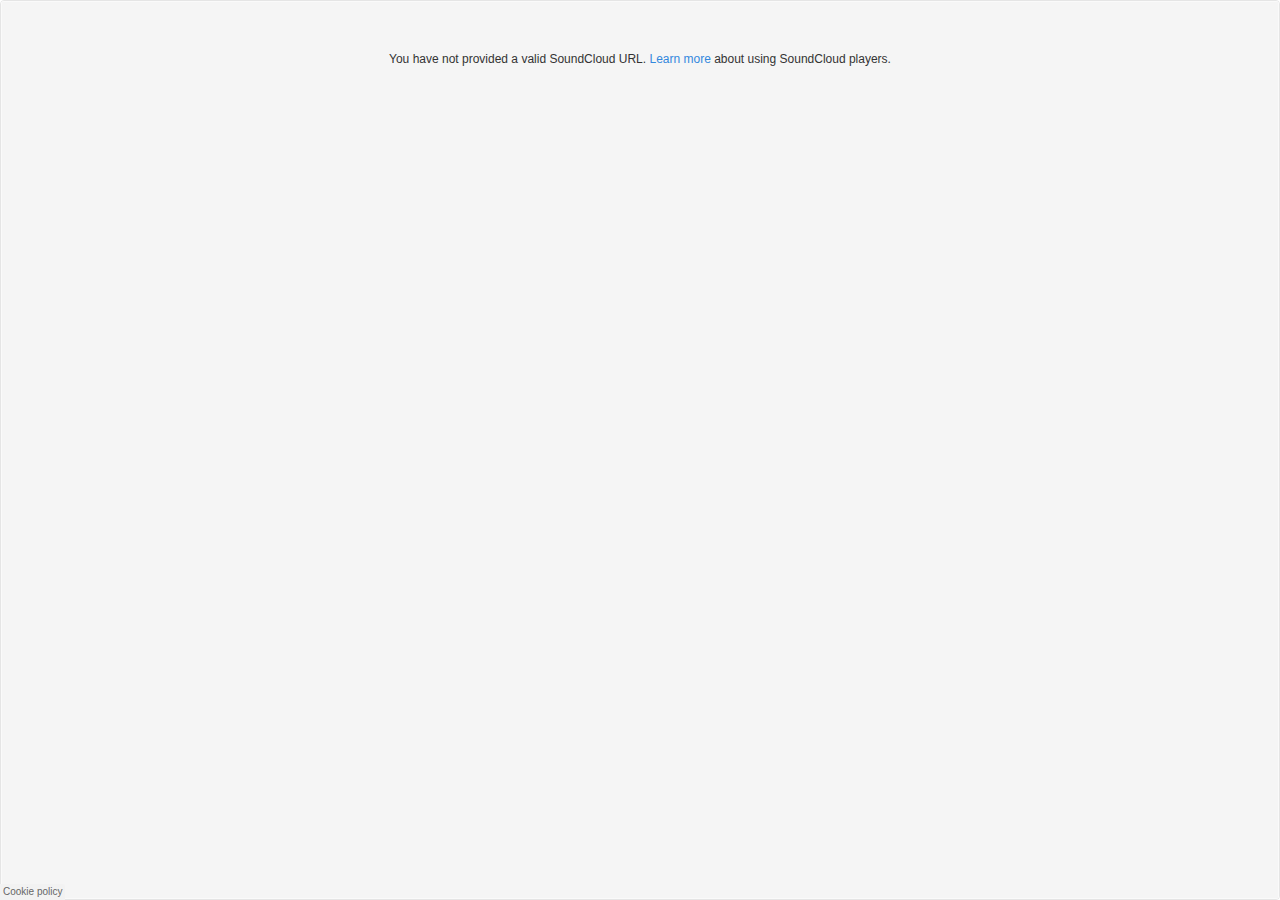
<file: index_files/a.htm>
<!DOCTYPE html>
<html lang="en"><head>
<meta http-equiv="content-type" content="text/html; charset=UTF-8"><meta charset="UTF-8"><link rel="dns-prefetch" href="https://api-widget.soundcloud.com/"><link rel="dns-prefetch" href="https://sb.scorecardresearch.com/"><link rel="dns-prefetch" href="https://api.soundcloud.com/"><link rel="dns-prefetch" href="https://va.sndcdn.com/"><link rel="dns-prefetch" href="https://i1.sndcdn.com/"><link rel="dns-prefetch" href="https://i2.sndcdn.com/"><link rel="dns-prefetch" href="https://i3.sndcdn.com/"><link rel="dns-prefetch" href="https://i4.sndcdn.com/"><link rel="dns-prefetch" href="https://w1.sndcdn.com/"><link rel="dns-prefetch" href="https://wis.sndcdn.com/"><link rel="dns-prefetch" href="https://style.sndcdn.com/"><meta http-equiv="X-UA-Compatible" content="IE=edge,chrome=1"><meta name="viewport" content="width=device-width,minimum-scale=1,maximum-scale=1,user-scalable=no"><title>SoundCloud Widget</title><!-- base href="https://w.soundcloud.com/player/?url=https%3A//api.soundcloud.com/tracks/102137206&auto_play=true&hide_related=false&show_comments=true&show_user=true&show_reposts=false&visual=true" --><style type="text/css">.widget{position:absolute;width:100%;height:100%;background-image:url(https://widget.sndcdn.com/assets/images/logo-200x120-a1591e.png);background-repeat:no-repeat;background-position:50%;background-size:100px 60px;border-radius:4px;border:1px solid #e5e5e5;overflow:hidden}@media (max-height:20px){.widget{background:transparent!important;border:0!important;box-shadow:none!important}.cookiePolicy,.progress{display:none}}.left{float:left}.right{float:right}.fixed{position:fixed}.disabled{opacity:.5}.g-arrow{display:block;position:absolute;content:"";width:0;height:0;border-style:solid;border-color:transparent}.g-arrow-top{border-width:0 5px 7px;border-bottom-color:rgba(0,0,0,.8)}.sc-artwork{background-size:cover;background-position:50% 50%;display:inline-block}.sc-artwork.sc-artwork-placeholder-0{background-image:linear-gradient(135deg,#846170,#70929c)}.sc-artwork.sc-artwork-placeholder-1{background-image:linear-gradient(135deg,#846170,#e6846e)}.sc-artwork.sc-artwork-placeholder-2{background-image:linear-gradient(135deg,#846170,#8e8485)}.sc-artwork.sc-artwork-placeholder-3{background-image:linear-gradient(135deg,#70929c,#846170)}.sc-artwork.sc-artwork-placeholder-4{background-image:linear-gradient(135deg,#70929c,#e6846e)}.sc-artwork.sc-artwork-placeholder-5{background-image:linear-gradient(135deg,#70929c,#8e8485)}.sc-artwork.sc-artwork-placeholder-6{background-image:linear-gradient(135deg,#e6846e,#846170)}.sc-artwork.sc-artwork-placeholder-7{background-image:linear-gradient(135deg,#e6846e,#70929c)}.sc-artwork.sc-artwork-placeholder-8{background-image:linear-gradient(135deg,#e6846e,#8e8485)}.sc-artwork.sc-artwork-placeholder-9{background-image:linear-gradient(135deg,#8e8485,#846170)}.sc-artwork.sc-artwork-placeholder-10{background-image:linear-gradient(135deg,#8e8485,#70929c)}.sc-artwork.sc-artwork-placeholder-11{background-image:linear-gradient(135deg,#8e8485,#e6846e)}.g-background-default{background-color:#f5f5f5}.g-border{border:1px solid #d9d9d9}.g-border-top{border-top:1px solid #d9d9d9}.g-border-right{border-right:1px solid #d9d9d9}.g-border-bottom{border-bottom:1px solid #d9d9d9}.g-border-left{border-left:1px solid #d9d9d9}.g-box-full{display:block;width:100%;height:100%;position:relative}*,:after,:before{-webkit-tap-highlight-color:rgba(0,0,0,0);-ms-touch-action:none;box-sizing:border-box}img{display:block}.g-flex-row-centered{display:-ms-flexbox;display:flex;-ms-flex-direction:row;flex-direction:row;-ms-flex-align:center;align-items:center}.g-overlay{white-space:nowrap;background:rgba(0,0,0,.8);border-radius:4px;color:#fff;z-index:100}.g-sc-logo{display:block;width:96px;height:11px;background:url(https://widget.sndcdn.com/assets/images/logo_grey-6e2bad.png) no-repeat 0 0;text-indent:-9999px;text-shadow:0 1px 0 hsla(0,0%,100%,.9)}.g-scrollable{position:relative;overflow:hidden}.g-scrollable-inner{overflow:scroll;padding-right:50%;-webkit-transform:translate3D(0,0,0)}.g-scrollbar{position:absolute;background-color:transparent;border-radius:7px;box-shadow:0 0 1px #fff;transition:background-color .3s linear}.g-scrollbar-visible{background-color:rgba(0,0,0,.3)}.g-scrollbar-horizontal{height:7px;margin-left:2px;bottom:2px;left:0}.g-scrollbar-vertical{width:7px;margin-top:2px;right:2px;top:0}.g-shadow-inset{box-shadow:inset 0 0 0 1px hsla(0,0%,100%,.5)}.g-shadow-top{box-shadow:inset 0 1px 0 0 hsla(0,0%,100%,.5)}.g-shadow-bottom{box-shadow:0 1px 0 0 hsla(0,0%,100%,.5)}.g-text-shadow{text-shadow:0 1px 0 hsla(0,0%,100%,.9)}.g-highlighted .g-text-shadow,.g-text-visual{text-shadow:none}.g-text-visual{padding-left:6px;padding-right:6px;background:rgba(0,0,0,.8);-webkit-font-smoothing:antialiased}.g-text-visual:hover,a.g-text-visual:hover{color:#fff}.g-text-visual.sc-link-light{color:#999}.g-text-visual.sc-link-light:hover{color:#ccc}.g-text-visual.sc-link-dark{color:#fff}a.g-text-visual.sc-link-dark:hover{color:#999}.g-label{cursor:pointer;font-size:12px}.g-input{padding:2px 4px;border:1px solid #ccc;border-radius:3px;outline:none;width:100%;box-sizing:border-box;line-height:18px;font-size:13px}.g-transform-3d{transform-style:preserve-3d}.g-transform-origin__right{transform-origin:right center}.g-all-transitions-200{transition:all .2s ease-in-out}.g-opacity-transition{transition:opacity .2s linear}.g-top-transition{transition:top .2s ease-in-out}.g-bottom-transition{transition:bottom .2s ease-in-out}.g-left-transition{transition:left .2s ease-in-out}.g-transition-transform{transition:transform .2s ease-out}.g-transition-opacity{transition:opacity .2s ease-out}</style><style type="text/css">.sc-ir{border:0;font:0/0 a;text-shadow:none;color:transparent;background-color:transparent}.sc-hidden{display:none!important;visibility:hidden}.sc-visuallyhidden{border:0;clip:rect(0 0 0 0);height:1px;margin:-1px;overflow:hidden;padding:0;position:absolute;width:1px}.sc-visuallyhidden.sc-focusable:active,.sc-visuallyhidden.sc-focusable:focus{clip:auto;height:auto;margin:0;overflow:visible;position:static;width:auto}.sc-invisible{visibility:hidden}</style><style type="text/css">.sc-media,.sc-media-body,.sc-media-content{overflow:hidden}.sc-media-image,.sc-media-left{float:left;margin-right:10px}.sc-media-extra,.sc-media-right{float:right;margin-left:10px}.sc-media-extra .sc-artwork,.sc-media-extra img,.sc-media-image .sc-artwork,.sc-media-image img,.sc-media-object{display:block}</style><style type="text/css">.sc-text{color:#333}.sc-text-light{color:#999}.sc-text-verylight{color:#ccc}.sc-text-link{color:#38d}.sc-text-orange{color:#f50}</style><style type="text/css">.sc-border-dark{border:1px solid #e5e5e5}.sc-border-dark-top{border-top:1px solid #e5e5e5}.sc-border-dark-right{border-right:1px solid #e5e5e5}.sc-border-dark-bottom{border-bottom:1px solid #e5e5e5}.sc-border-dark-left{border-left:1px solid #e5e5e5}.sc-border-light{border:1px solid #f2f2f2}.sc-border-light-top{border-top:1px solid #f2f2f2}.sc-border-light-right{border-right:1px solid #f2f2f2}.sc-border-light-bottom{border-bottom:1px solid #f2f2f2}.sc-border-light-left{border-left:1px solid #f2f2f2}.sc-border-orange{border:1px solid #f50}.sc-border-orange-top{border-top:1px solid #f50}.sc-border-orange-right{border-right:1px solid #f50}.sc-border-orange-bottom{border-bottom:1px solid #f50}.sc-border-orange-left{border-left:1px solid #f50}</style><style type="text/css">.sc-truncate{overflow:hidden;white-space:nowrap;text-overflow:ellipsis;word-break:normal}</style><style type="text/css">.sc-selection-text{-webkit-user-select:text;-moz-user-select:text;-o-user-select:text;-ms-user-select:text;user-select:text;cursor:auto}.sc-selection-disabled{-webkit-touch-callout:none;-webkit-user-select:none;-moz-user-select:none;-o-user-select:none;-ms-user-select:none;user-select:none;cursor:default;outline:0}</style><style type="text/css">.sc-snippet-badge{text-transform:uppercase;font-family:Interstate,Lucida Grande,Lucida Sans Unicode,Lucida Sans,Garuda,Verdana,Tahoma,sans-serif;font-weight:100;font-size:14px;line-height:0;border:1px solid;padding:0 .5em;display:inline;color:#000}.sc-snippet-badge-small{font-size:10px}.sc-snippet-badge-medium{font-size:12px;padding-bottom:1px}.sc-snippet-badge-light{color:#fff}.sc-snippet-badge-grey{color:#999;border-color:#ccc}.sc-snippet-grey-background{background-color:rgba(0,0,0,.1)}</style><style type="text/css">.sc-button{display:inline-block;position:relative;height:26px;margin:0;padding:2px 11px 2px 10px;border:1px solid #e5e5e5;border-radius:3px;background-color:#fff;cursor:pointer;color:#333;font-size:14px;line-height:20px;white-space:nowrap;font-family:Interstate,Lucida Grande,Lucida Sans Unicode,Lucida Sans,Garuda,Verdana,Tahoma,sans-serif;font-weight:100;text-align:center;vertical-align:baseline;-webkit-user-select:none;-moz-user-select:none;-ms-user-select:none;box-sizing:border-box}.sc-button-small{font-size:11px;padding:2px 9px 2px 8px;height:22px;line-height:16px}.sc-button-small:not(.sc-button-cta){font-family:Lucida Grande,Lucida Sans Unicode,Lucida Sans,Garuda,Verdana,Tahoma,sans-serif}.sc-button-large{font-size:16px;line-height:18px;padding:10px 15px;height:40px}.sc-button-xlarge{font-size:18px;line-height:18px;padding:13px 15px 12px;height:46px}.sc-button-medium.sc-button-follow:not(.sc-button-stretch-icon){min-width:98px}.sc-button-small.sc-button-follow:not(.sc-button-stretch-icon){min-width:81px}.sc-button-focus,.sc-button:focus,.sc-button:hover{color:#333;outline:0;border-color:#ccc}.sc-button-active,.sc-button-selected{color:#f50}.sc-button-active.sc-button-focus,.sc-button-active:focus,.sc-button-active:hover,.sc-button-selected.sc-button-focus,.sc-button-selected:focus,.sc-button-selected:hover{color:#f50;border:1px solid #f50}.sc-button:visited{color:#333}.sc-button-cta,.sc-button-cta:focus,.sc-button-cta:hover,.sc-button-cta:visited,.sc-button.sc-button-white:focus,.sc-button.sc-button-white:hover{background-color:#f50;border-color:#f50;color:#fff}.sc-button.sc-button-transparent{background:transparent;color:#fff;border-color:#ccc}.sc-button.sc-button-white{background:#fff;color:#f50;border-color:#f50}.sc-button-follow.sc-button-selected{border-color:#f50}.sc-button-visual,.sc-button-visual:active,.sc-button-visual:focus,.sc-button-visual:hover,.sc-button-visual:visited{border:1px solid transparent;background:rgba(0,0,0,.6);color:#fff}.sc-button-visual:hover{background:rgba(0,0,0,.7)}.sc-button-visual:active{background:rgba(0,0,0,.8)}.sc-button-selected.sc-button-visual{background:rgba(0,0,0,.9);color:#fff}.sc-button-nostyle,.sc-button-nostyle:active,.sc-button-nostyle:focus,.sc-button-nostyle:hover,.sc-button.sc-button-nostyle:disabled,.sc-button.sc-button-nostyle:disabled:hover{border:0;background:none;transition:none;padding-top:3px;padding-bottom:3px}.sc-button-nostyle:focus{outline:thin dotted}.sc-button.sc-button-translucent:not(.sc-button-cta){background-color:hsla(0,0%,100%,.8);border-color:rgba(0,0,0,.1);background-clip:padding-box;transition:background-color .2s ease-in-out,border-color .2s ease-in-out}.sc-button.sc-button-translucent.sc-button-active:not(.sc-button-cta),.sc-button.sc-button-translucent:not(.sc-button-cta):focus,.sc-button.sc-button-translucent:not(.sc-button-cta):hover{background-color:#fff;border-color:rgba(0,0,0,.3)}.sc-button.sc-button-translucent.sc-button-disabled,.sc-button.sc-button-translucent.sc-button-disabled:focus,.sc-button.sc-button-translucent.sc-button-disabled:hover,.sc-button.sc-button-translucent:disabled,.sc-button.sc-button-translucent:disabled:focus,.sc-button.sc-button-translucent:disabled:hover{transition:none;background-color:hsla(0,0%,100%,.8);border-color:rgba(0,0,0,.1);color:#333;opacity:.5}.sc-button.sc-button-translucent.sc-button-disabled:before,.sc-button.sc-button-translucent.sc-button-disabled:focus:before,.sc-button.sc-button-translucent.sc-button-disabled:hover:before,.sc-button.sc-button-translucent:disabled:before,.sc-button.sc-button-translucent:disabled:focus:before,.sc-button.sc-button-translucent:disabled:hover:before{opacity:1}.sc-button-lightfg,.sc-button-lightfg:hover,.sc-button-lightfg:visited{color:#fff}.sc-button-lightfg:active,.sc-button-lightfg:focus{color:#ccc;outline:0}.sc-button-disabled,.sc-button-disabled:focus,.sc-button-disabled:hover,.sc-button.sc-pending,.sc-button.sc-pending:focus,.sc-button.sc-pending:hover,.sc-button:disabled,.sc-button:disabled:hover{background-color:#f2f2f2;border-color:#e5e5e5;color:#ccc;cursor:default}.sc-button-disabled:before,.sc-button:disabled:before{opacity:.3}.sc-button.sc-pending,.sc-button.sc-pending:focus,.sc-button.sc-pending:hover{color:#bbb;pointer-events:none;background-color:#eee}.sc-button-alt-labels{visibility:hidden;display:inline-block;line-height:0}.sc-button-label-alt:before,.sc-button-label-default:before,.sc-button-label-hover:before{white-space:pre;content:"A"}.sc-button-label-default,.sc-button:hover .sc-button-label-hover{visibility:visible}.sc-button:hover .sc-button-label-default{visibility:hidden}</style><style type="text/css">@font-face{font-family:Interstate;src:local("\2601"),url([data-uri]) format("woff");font-weight:100}.sc-font-light{font-family:Interstate,Lucida Grande,Lucida Sans Unicode,Lucida Sans,Garuda,Verdana,Tahoma,sans-serif;font-weight:100}</style><style type="text/css">@font-face{font-family:InterstateSound Tnum;src:local("\2601"),url([data-uri]) format("woff");font-weight:400}.sc-font-tabular{font-family:InterstateSound Tnum,Interstate,Lucida Grande,Lucida Sans Unicode,Lucida Sans,Garuda,Verdana,Tahoma,sans-serif}</style><style type="text/css">a,a:visited{color:#38d;text-decoration:none}a.sc-link-dark,a:hover{color:#333}a.sc-link-medium{color:#666}a.sc-link-light{color:#999}a.sc-link-verylight{color:#ccc}a.sc-link-white{color:#fff}a.sc-link-dark:hover,a.sc-link-medium:hover{color:#000}a.sc-link-light:hover{color:#333}a.sc-link-verylight:hover{color:#999}a.sc-link-white:hover{color:#fff}</style><style type="text/css">ol,ul{padding:0;margin:0 0 18px 25px}ol ol,ol ul,ul ol,ul ul{margin-bottom:0}ul{list-style:disc}ol{list-style:decimal}.sc-list-nostyle{list-style:none;margin:0}.sc-list-bullet{list-style:outside url([data-uri]);margin-left:15px}</style><style type="text/css">.sc-background-orange{background-color:#f50;background-image:linear-gradient(180deg,#f70 0,#f30)}.sc-background-blue{background-color:#38d}.sc-background-darkgrey{background-color:#333}.sc-background-grey{background-color:#666}.sc-background-lightgrey{background-color:#999}.sc-background-white{background-color:#fff}.sc-background-dark{background-color:#e5e5e5}.sc-background-light{background-color:#f2f2f2}</style><style type="text/css">.sc-button-block,.sc-button-buy,.sc-button-camera,.sc-button-delete,.sc-button-distribute,.sc-button-download,.sc-button-edit,.sc-button-follow,.sc-button-gotostats,.sc-button-like,.sc-button-message,.sc-button-moderate,.sc-button-more,.sc-button-pageleft,.sc-button-pageright,.sc-button-queue,.sc-button-refresh,.sc-button-reply,.sc-button-repost,.sc-button-share,.sc-button-startstation,.sc-button-thumbdown,.sc-button-thumbup,.sc-button-upload{text-indent:19px}.sc-button-addtoset{text-indent:20px}.sc-button-addtoset:before,.sc-button-block:before,.sc-button-buy:before,.sc-button-camera:before,.sc-button-delete:before,.sc-button-distribute:before,.sc-button-download:before,.sc-button-edit:before,.sc-button-follow:before,.sc-button-gotostats:before,.sc-button-instagram:before,.sc-button-like:before,.sc-button-message:before,.sc-button-moderate:before,.sc-button-more:before,.sc-button-pageleft:before,.sc-button-pageright:before,.sc-button-pc:before,.sc-button-queue:before,.sc-button-refresh:before,.sc-button-reply:before,.sc-button-repost:before,.sc-button-share:before,.sc-button-startstation:before,.sc-button-thumbdown:before,.sc-button-thumbup:before,.sc-button-upload:before{content:"";display:block;position:absolute;background-repeat:no-repeat;background-position:50%;width:20px;height:20px;top:0;bottom:0;margin:auto 0;left:4px}.sc-button-addtoset:before,.sc-button-like:before{left:5px}.sc-button-small:before{width:20px;height:20px}.sc-button-large:before{width:24px;height:24px}.sc-button-xlarge:before{width:28px;height:28px}.sc-button-small.sc-button-like:before{background-image:url([data-uri]);background-size:16px 16px}.sc-button-small.sc-button-share:before{background-image:url([data-uri]);background-size:16px 16px}.sc-button-small.sc-button-selected.sc-button-follow:before{background-image:url([data-uri]);background-size:14px 14px}.sc-button-small.sc-button-selected.sc-button-like.sc-button-lightfg:before,.sc-button-small.sc-button-selected.sc-button-like.sc-button-visual:before,.sc-button-small.sc-button-selected.sc-button-like:before{background-image:url([data-uri]);background-size:16px 16px}.sc-button-small.sc-button-selected.sc-button-like.sc-button-lightfg:focus:before{background-image:url([data-uri]);background-size:16px 16px}.sc-button-small.sc-button-selected.sc-button-repost.sc-button-lightfg:before,.sc-button-small.sc-button-selected.sc-button-repost.sc-button-visual:before,.sc-button-small.sc-button-selected.sc-button-repost:before{background-image:url([data-uri]);background-size:16px 16px}.sc-button-small.sc-button-selected.sc-button-repost.sc-button-lightfg:focus:before{background-image:url([data-uri]);background-size:16px 16px}.sc-button-small.sc-button-active.sc-button-share:before,.sc-button-small.sc-button-selected.sc-button-share.sc-button-lightfg:before,.sc-button-small.sc-button-selected.sc-button-share.sc-button-visual:before{background-image:url([data-uri]);background-size:16px 16px}.sc-button-small.sc-button-selected.sc-button-share.sc-button-lightfg:focus:before{background-image:url([data-uri]);background-size:16px 16px}.sc-button-small.sc-button-active.sc-button-more:before,.sc-button-small.sc-button-selected.sc-button-more:before{background-image:url([data-uri]);background-size:14px 4px}.sc-button-active.sc-button-queue:before,.sc-button-selected.sc-button-queue:before{background-image:url([data-uri]);background-size:20px 20px}.sc-button-small.sc-button-like.sc-button-lightfg:before,.sc-button-small.sc-button-like.sc-button-visual:before{background-image:url([data-uri]);background-size:16px 16px}.sc-button-small.sc-button-like.sc-button-lightfg:focus:before{background-image:url([data-uri]);background-size:16px 16px}.sc-button-queue:before{background-image:url([data-uri]);background-size:20px 20px}.sc-button-small.sc-button-addtoset:before{background-image:url([data-uri]);background-size:16px 16px}.sc-button-small.sc-button-block:before{background-image:url([data-uri]);background-size:12px 12px}.sc-button-small.sc-button-camera:before{background-image:url([data-uri]);background-size:15px 12px}.sc-button-small.sc-button-delete:before{background-image:url([data-uri]);background-size:16px 16px}.sc-button-small.sc-button-distribute:before{background-image:url([data-uri]);background-size:16px 16px}.sc-button-small.sc-button-download:before{background-image:url([data-uri]);background-size:16px 16px}.sc-button-small.sc-button-upload:before{background-image:url([data-uri]);background-size:16px 16px}.sc-button-small.sc-button-edit:before{background-image:url([data-uri]);background-size:16px 16px}.sc-button-small.sc-button-follow:before{background-image:url([data-uri]);background-size:14px 14px}.sc-button-small.sc-button-more:before{background-image:url([data-uri]);background-size:14px 4px}.sc-button-small.sc-button-refresh:before{background-image:url([data-uri]);background-size:16px 16px}.sc-button-small.sc-button-repost:before{background-image:url([data-uri]);background-size:16px 16px}.sc-button-small.sc-button-startstation:before{background-image:url([data-uri]);background-size:16px 12px}.sc-button-small.sc-button-gotostats:before{background-image:url([data-uri]);background-size:14px 14px}.sc-button-small.sc-button-block.sc-button-selected:before{background-image:url([data-uri]);background-size:12px 12px}.sc-button-small.sc-button-more.sc-button-lightfg:before{background-image:url([data-uri]);background-size:14px 4px}.sc-button-small.sc-button-more.sc-button-lightfg:focus:before{background-image:url([data-uri]);background-size:14px 4px}.sc-button-small.sc-button-startstation.sc-button-lightfg:before{background-image:url([data-uri]);background-size:16px 12px}.sc-button-small.sc-button-gotostats.sc-button-lightfg:before{background-image:url([data-uri]);background-size:14px 14px}.sc-button-small.sc-button-thumbdown:before{background-image:url([data-uri])}.sc-button-small.sc-button-thumbup:before{background-image:url([data-uri])}.sc-button-small.sc-button-moderate:before{background-image:url([data-uri])}.sc-button-small.sc-button-pageleft:before{background-image:url([data-uri])}.sc-button-small.sc-button-pageright:before{background-image:url([data-uri])}.sc-button-small.sc-button-reply:before{background-image:url([data-uri])}.sc-button-small.sc-button-buy:before{background-image:url([data-uri])}.sc-button-small.sc-button-lightfg.sc-button-repost:before,.sc-button-small.sc-button-visual.sc-button-repost:before{background-image:url([data-uri]);background-size:16px 16px}.sc-button-small.sc-button-lightfg.sc-button-download:before,.sc-button-small.sc-button-visual.sc-button-download:before{background-image:url([data-uri]);background-size:16px 16px}.sc-button-small.sc-button-lightfg.sc-button-share:before,.sc-button-small.sc-button-visual.sc-button-share:before{background-image:url([data-uri]);background-size:16px 16px}.sc-button-small.sc-button-lightfg.sc-button-share:focus:before{background-image:url([data-uri]);background-size:16px 16px}.sc-button-small.sc-button-lightfg.sc-button-download:focus:before{background-image:url([data-uri]);background-size:16px 16px}.sc-button-small.sc-button-lightfg.sc-button-repost:focus:before{background-image:url([data-uri]);background-size:16px 16px}.sc-button-small.sc-button-lightfg.sc-button-buy:before,.sc-button-small.sc-button-visual.sc-button-buy:before{background-image:url([data-uri])}.sc-button-small.sc-button-cta.sc-button-distribute:before{background-image:url([data-uri]);background-size:16px 16px}.sc-button-medium.sc-button-cta.sc-button-distribute:before{background-image:url([data-uri]);background-size:20px 20px}.sc-button-large.sc-button-cta.sc-button-distribute:before{background-image:url([data-uri]);background-size:24px 24px}.sc-button-xlarge.sc-button-cta.sc-button-distribute:before{background-image:url([data-uri]);background-size:28px 28px}.sc-button-small.sc-button-cta.sc-button-follow:before{background-image:url([data-uri]);background-size:14px 14px}.sc-button-small.sc-button-cta.sc-button-selected.sc-button-follow:before{background-image:url([data-uri]);background-size:14px 14px}.sc-button-medium.sc-button-cta.sc-button-follow:before{background-image:url([data-uri]);background-size:16px 16px}.sc-button-medium.sc-button-cta.sc-button-selected.sc-button-follow:before{background-image:url([data-uri]);background-size:16px 16px}.sc-button-large.sc-button-cta.sc-button-follow:before{background-image:url([data-uri]);background-size:20px 20px}.sc-button-large.sc-button-cta.sc-button-selected.sc-button-follow:before{background-image:url([data-uri]);background-size:20px 20px}.sc-button-xlarge.sc-button-cta.sc-button-follow:before{background-image:url([data-uri]);background-size:22px 22px}.sc-button-xlarge.sc-button-cta.sc-button-selected.sc-button-follow:before{background-image:url([data-uri]);background-size:22px 22px}@media (-webkit-min-device-pixel-ratio:2),(min-resolution:2dppx),(min-resolution:192dpi){.sc-button-small.sc-button-buy:before{background-size:15px 15px;background-image:url([data-uri])}.sc-button-small.sc-button-buy.sc-button-lightfg:before,.sc-button-small.sc-button-buy.sc-button-visual:before{background-size:15px 15px;background-image:url([data-uri])}.sc-button-small.sc-button-pageleft:before{background-size:16px 16px;background-image:url([data-uri])}.sc-button-small.sc-button-pageright:before{background-size:16px 16px;background-image:url([data-uri])}}.sc-button-medium.sc-button-addtoset,.sc-button-medium.sc-button-block,.sc-button-medium.sc-button-camera,.sc-button-medium.sc-button-delete,.sc-button-medium.sc-button-distribute,.sc-button-medium.sc-button-download,.sc-button-medium.sc-button-edit,.sc-button-medium.sc-button-follow,.sc-button-medium.sc-button-instagram,.sc-button-medium.sc-button-like,.sc-button-medium.sc-button-message,.sc-button-medium.sc-button-moderate,.sc-button-medium.sc-button-pageleft,.sc-button-medium.sc-button-pageright,.sc-button-medium.sc-button-pc,.sc-button-medium.sc-button-refresh,.sc-button-medium.sc-button-reply,.sc-button-medium.sc-button-repost,.sc-button-medium.sc-button-share,.sc-button-medium.sc-button-start-station{text-indent:19px}.sc-button-medium.sc-button-block:before,.sc-button-medium.sc-button-camera:before,.sc-button-medium.sc-button-delete:before,.sc-button-medium.sc-button-distribute:before,.sc-button-medium.sc-button-download:before,.sc-button-medium.sc-button-edit:before,.sc-button-medium.sc-button-follow:before,.sc-button-medium.sc-button-instagram:before,.sc-button-medium.sc-button-like:before,.sc-button-medium.sc-button-message:before,.sc-button-medium.sc-button-moderate:before,.sc-button-medium.sc-button-pc:before,.sc-button-medium.sc-button-refresh:before,.sc-button-medium.sc-button-reply:before,.sc-button-medium.sc-button-repost:before,.sc-button-medium.sc-button-share:before,.sc-button-medium.sc-button-startstation:before{left:5px}.sc-button-medium.sc-button-addtoset:before{left:6px}.sc-button-medium.sc-button-edit:before{top:1px}.sc-button-medium.sc-button-addtoset:before{background-image:url([data-uri]);background-size:16px 16px}.sc-button-medium.sc-button-block:before{background-image:url([data-uri]);background-size:12px 12px}.sc-button-medium.sc-button-camera:before{background-image:url([data-uri]);background-size:15px 12px}.sc-button-medium.sc-button-edit:before{background-image:url([data-uri]);background-size:20px 20px}.sc-button-medium.sc-button-follow:before{background-image:url([data-uri]);background-size:14px 14px}.sc-button-medium.sc-button-instagram:before{background-image:url([data-uri])}.sc-button-medium.sc-button-delete:before{background-image:url([data-uri]);background-size:18px 18px}.sc-button-medium.sc-button-distribute:before{background-image:url([data-uri]);background-size:20px 20px}.sc-button-medium.sc-button-download:before{background-image:url([data-uri]);background-size:16px 16px}.sc-button-medium.sc-button-upload:before{background-image:url([data-uri]);background-size:16px 16px}.sc-button-medium.sc-button-like:before{background-image:url([data-uri]);background-size:16px 16px}.sc-button-medium.sc-button-message:before{background-image:url([data-uri]);background-size:16px 16px}.sc-button-medium.sc-button-more:before{background-image:url([data-uri]);background-size:14px 4px}.sc-button-medium.sc-button-pageleft:before{background-image:url([data-uri])}.sc-button-medium.sc-button-pageright:before{background-image:url([data-uri])}.sc-button-medium.sc-button-pc:before{background-image:url([data-uri])}.sc-button-medium.sc-button-refresh:before{background-image:url([data-uri]);background-size:18px 18px}.sc-button-medium.sc-button-reply:before{background-image:url([data-uri])}.sc-button-medium.sc-button-repost:before{background-image:url([data-uri]);background-size:16px 16px}.sc-button-medium.sc-button-share:before{background-image:url([data-uri]);background-size:16px 16px}.sc-button-medium.sc-button-startstation:before{background-image:url([data-uri]);background-size:16px 12px}.sc-button-medium.sc-button-gotostats:before{background-image:url([data-uri]);background-size:14px 14px}.sc-button-active.sc-button-medium.sc-button-more:before,.sc-button-selected.sc-button-medium.sc-button-more:before{background-image:url([data-uri]);background-size:14px 4px}.sc-button-medium.sc-button-block.sc-button-selected:before{background-image:url([data-uri]);background-size:12px 12px}.sc-button-medium.sc-button-selected.sc-button-follow:before{background-image:url([data-uri]);background-size:14px 14px}.sc-button-queue.sc-button-lightfg:before{background-image:url([data-uri]);background-size:20px 20px}.sc-button-medium.sc-button-addtoset.sc-button-lightfg:before{background-image:url([data-uri]);background-size:16px 16px}.sc-button-medium.sc-button-camera.sc-button-lightfg:before{background-image:url([data-uri]);background-size:15px 12px}.sc-button-medium.sc-button-download.sc-button-lightfg:before{background-image:url([data-uri]);background-size:16px 16px}.sc-button-medium.sc-button-like.sc-button-lightfg:before{background-image:url([data-uri]);background-size:16px 16px}.sc-button-medium.sc-button-more.sc-button-lightfg:before{background-image:url([data-uri]);background-size:14px 4px}.sc-button-medium.sc-button-repost.sc-button-lightfg:before{background-image:url([data-uri]);background-size:16px 16px}.sc-button-medium.sc-button-share.sc-button-lightfg:before{background-image:url([data-uri]);background-size:16px 16px}.sc-button-medium.sc-button-startstation.sc-button-lightfg:before{background-image:url([data-uri]);background-size:16px 12px}.sc-button-medium.sc-button-gotostats.sc-button-lightfg:before{background-image:url([data-uri]);background-size:14px 14px}.sc-button-queue.sc-button-lightfg:focus:before{background-image:url([data-uri]);background-size:20px 20px}.sc-button-medium.sc-button-addtoset.sc-button-lightfg:focus:before{background-image:url([data-uri]);background-size:16px 16px}.sc-button-medium.sc-button-camera.sc-button-lightfg:focus:before{background-image:url([data-uri]);background-size:15px 12px}.sc-button-medium.sc-button-download.sc-button-lightfg:focus:before{background-image:url([data-uri]);background-size:16px 16px}.sc-button-medium.sc-button-like.sc-button-lightfg:focus:before{background-image:url([data-uri]);background-size:16px 16px}.sc-button-medium.sc-button-more.sc-button-lightfg:focus:before{background-image:url([data-uri]);background-size:14px 4px}.sc-button-medium.sc-button-repost.sc-button-lightfg:focus:before{background-image:url([data-uri]);background-size:16px 16px}.sc-button-medium.sc-button-share.sc-button-lightfg:focus:before{background-image:url([data-uri]);background-size:16px 16px}.sc-button-medium.sc-button-startstation.sc-button-lightfg:focus:before{background-image:url([data-uri]);background-size:16px 12px}.sc-button-medium.sc-button-gotostats.sc-button-lightfg:focus:before{background-image:url([data-uri]);background-size:14px 14px}.sc-button-selected.sc-button-medium.sc-button-like:before{background-image:url([data-uri]);background-size:16px 16px}.sc-button-selected.sc-button-medium.sc-button-repost:before{background-image:url([data-uri]);background-size:16px 16px}.sc-button-selected.sc-button-medium.sc-button-like:active:before,.sc-button-selected.sc-button-medium.sc-button-like:focus:before{background-image:url([data-uri]);background-size:16px 16px}.sc-button-selected.sc-button-medium.sc-button-repost:active:before,.sc-button-selected.sc-button-medium.sc-button-repost:focus:before{background-image:url([data-uri]);background-size:16px 16px}@media (-webkit-min-device-pixel-ratio:2),(min-resolution:2dppx),(min-resolution:192dpi){.sc-button-medium.sc-button-pageleft:before{background-size:16px 16px;background-image:url([data-uri])}.sc-button-medium.sc-button-pageright:before{background-size:16px 16px;background-image:url([data-uri])}}.sc-button-medium.sc-button-icon,.sc-button-small.sc-button-icon{text-align:left;text-indent:-100000px}.sc-button-small.sc-button-icon:not(.sc-button-stretch-icon),.sc-button-small.sc-button-responsive:not(.sc-button-stretch-icon){min-width:25px}.sc-button-medium.sc-button-icon:not(.sc-button-stretch-icon),.sc-button-medium.sc-button-responsive:not(.sc-button-stretch-icon){min-width:31px}.sc-button-small.sc-button-icon:not(.sc-button-stretch-icon):before{left:1px}.sc-button-medium.sc-button-icon:not(.sc-button-stretch-icon):before{left:4px}</style><style type="text/css">.sc-ministats{display:inline-block;font-family:InterstateSound Tnum,Interstate,Lucida Grande,Lucida Sans Unicode,Lucida Sans,Garuda,Verdana,Tahoma,sans-serif;font-weight:100;color:#999}a.sc-ministats{color:#999}a.sc-ministats:hover{color:#333}.sc-ministats-small{color:#999;font-size:11px;line-height:12px}.sc-ministats-medium{font-size:12px;line-height:16px}.sc-ministats-large{font-size:18px;line-height:20px;color:#333}a.sc-ministats-large{color:#333}.sc-ministats-inverted,a.sc-ministats-inverted,a.sc-ministats-inverted:hover{color:#fff}.sc-ministats:before{display:inline-block;content:"";width:16px;height:16px;vertical-align:top;background-repeat:no-repeat;background-position:50%}.sc-ministats.sc-ministats-small:before{width:16px;height:12px}.sc-ministats.sc-ministats-large:before{width:20px;height:20px}.sc-ministats-text:before{display:none}.sc-ministats-small.sc-ministats-plays:before{background-image:url([data-uri]);background-size:16px 16px}.sc-ministats-small.sc-ministats-likes:before{background-image:url([data-uri]);background-size:16px 16px}.sc-ministats-small.sc-ministats-comments:before{background-image:url([data-uri]);background-size:16px 16px}.sc-ministats-small.sc-ministats-reposts:before{background-image:url([data-uri]);background-size:16px 16px}.sc-ministats-small.sc-ministats-downloads:before{background-image:url([data-uri]);background-size:16px 16px}.sc-ministats-small.sc-ministats-followers:before{background-image:url([data-uri]);background-size:16px 16px}.sc-ministats-small.sc-ministats-plays.sc-ministats-inverted:before{background-image:url([data-uri]);background-size:16px 16px}.sc-ministats-small.sc-ministats-likes.sc-ministats-inverted:before{background-image:url([data-uri]);background-size:16px 16px}.sc-ministats-small.sc-ministats-comments.sc-ministats-inverted:before{background-image:url([data-uri]);background-size:16px 16px}.sc-ministats-small.sc-ministats-reposts.sc-ministats-inverted:before{background-image:url([data-uri]);background-size:16px 16px}.sc-ministats-small.sc-ministats-followers.sc-ministats-inverted:before{background-image:url([data-uri]);background-size:16px 16px}.sc-ministats-small.sc-ministats-sounds:before{background-image:url([data-uri]);background-size:16px 16px}.sc-ministats-small.sc-ministats-sounds.sc-ministats-inverted:before{background-image:url([data-uri]);background-size:16px 16px}.sc-ministats-medium.sc-ministats-plays:before{background-image:url([data-uri]);background-size:16px 16px}.sc-ministats-medium.sc-ministats-likes:before{background-image:url([data-uri]);background-size:16px 16px}.sc-ministats-medium.sc-ministats-comments:before{background-image:url([data-uri]);background-size:16px 16px}.sc-ministats-medium.sc-ministats-reposts:before{background-image:url([data-uri]);background-size:16px 16px}.sc-ministats-medium.sc-ministats-downloads:before{background-image:url([data-uri]);background-size:16px 16px}.sc-ministats-large.sc-ministats-followers:before{background-image:url([data-uri]);background-size:22px 22px}.sc-ministats-large.sc-ministats-sounds:before{background-image:url([data-uri]);background-size:28px 28px}.sc-ministats-large.sc-ministats-sets:before{background-image:url([data-uri])}.sc-ministats-group{display:-ms-flexbox;display:flex;-ms-flex-wrap:wrap;flex-wrap:wrap;-ms-flex-pack:start;justify-content:flex-start;list-style:none;margin:0}.sc-ministats-group-right{-ms-flex-pack:end;justify-content:flex-end}.sc-ministats-group .sc-ministats{margin-top:5px;margin-bottom:5px;margin-right:13px}.sc-ministats-group-right .sc-ministats{margin-left:13px;margin-right:0}.sc-ministats-group .sc-ministats-small{margin-right:9px}.sc-ministats-group-right .sc-ministats-small{margin-left:9px;margin-right:0}.sc-ministats-group .sc-ministats-large{margin-right:21px}.sc-ministats-group-right .sc-ministats-large{margin-left:21px;margin-right:0}.sc-ministats-group>.sc-ministats-item:last-child .sc-ministats{margin-right:0}.sc-ministats-group-right>.sc-ministats-item:first-child .sc-ministats{margin-left:0}.sc-ministats-group .sc-ministats-inverted{border-color:#fff}</style><style type="text/css">/*! normalize.css v2.0.1 | MIT License | git.io/normalize */article,aside,details,figcaption,figure,footer,header,hgroup,nav,section,summary{display:block}audio,canvas,video{display:inline-block}audio:not([controls]){display:none;height:0}[hidden]{display:none}html{font-family:sans-serif;-webkit-text-size-adjust:100%;-ms-text-size-adjust:100%}body{margin:0;padding:0}a:focus{outline:thin dotted}a:active,a:hover{outline:0}h1{font-size:2em}abbr[title]{border-bottom:1px dotted}b,strong{font-weight:700}dfn{font-style:italic}mark{background:#ff0;color:#000}code,kbd,pre,samp{font-family:monospace,serif;font-size:1em}pre{white-space:pre;white-space:pre-wrap;word-wrap:break-word}q{quotes:"\201C" "\201D" "\2018" "\2019"}small{font-size:80%}sub,sup{font-size:75%;line-height:0;position:relative;vertical-align:baseline}sup{top:-.5em}sub{bottom:-.25em}img{border:0}svg:not(:root){overflow:hidden}figure{margin:0}fieldset{border:1px solid silver;margin:0 2px;padding:.35em .625em .75em}legend{border:0;padding:0}button,input,select,textarea{font-family:inherit;font-size:100%;margin:0}button,input{line-height:normal}button,html input[type=button],input[type=reset],input[type=submit]{-webkit-appearance:button;cursor:pointer}button[disabled],input[disabled]{cursor:default}input[type=checkbox],input[type=radio]{box-sizing:border-box;padding:0}input[type=search]{-webkit-appearance:textfield;box-sizing:content-box}input[type=search]::-webkit-search-cancel-button,input[type=search]::-webkit-search-decoration{-webkit-appearance:none}button::-moz-focus-inner,input::-moz-focus-inner{border:0;padding:0}textarea{overflow:auto;vertical-align:top}table{border-collapse:collapse;border-spacing:0}</style><style type="text/css">body{font:12px/1.4 Lucida Grande,Lucida Sans Unicode,Lucida Sans,Garuda,Verdana,Tahoma,sans-serif;color:#333}.sc-type-h1,.sc-type-h2,.sc-type-h3,.sc-type-h4,.sc-type-h5,.sc-type-h6,h1,h2,h3,h4,h5,h6{font-family:Interstate,Lucida Grande,Lucida Sans Unicode,Lucida Sans,Garuda,Verdana,Tahoma,sans-serif;font-weight:400;margin:18px 0 0;line-height:1.3}.sc-type-h1:first-child,.sc-type-h2:first-child,.sc-type-h3:first-child,.sc-type-h4:first-child,.sc-type-h5:first-child,.sc-type-h6:first-child,h1:first-child,h2:first-child,h3:first-child,h4:first-child,h5:first-child,h6:first-child{margin-top:0}.sc-type-h1,h1{font-size:32px}.sc-type-h2,h2{font-size:16px}.sc-type-h3,h3{font-size:14px}.sc-type-h4,h4{margin-top:0}p{margin:0 0 10px}hr{background:#ccc;position:relative;height:1px;margin:18px 0 17px;border:none;width:100%}b,strong{font-weight:400}code,pre{font-family:Monaco,Courier New,monospace,serif;font-size:1em}.sc-type-small{font-size:14px}.sc-type-medium,.sc-type-small{font-family:Interstate,Lucida Grande,Lucida Sans Unicode,Lucida Sans,Garuda,Verdana,Tahoma,sans-serif;font-weight:100}.sc-type-medium{font-size:16px}.sc-type-large{font-size:18px;font-family:Interstate,Lucida Grande,Lucida Sans Unicode,Lucida Sans,Garuda,Verdana,Tahoma,sans-serif;font-weight:100}.sc-type-light{font-weight:100;color:#999}.sc-type-h1>.sc-type-light,h1>.sc-type-light{font-size:16px}.sc-type-h2>.sc-type-light,h2>.sc-type-light{font-size:14px}.sc-type-h3>.sc-type-light,h3>.sc-type-light{font:12px/1.4 Lucida Grande,Lucida Sans Unicode,Lucida Sans,Garuda,Verdana,Tahoma,sans-serif}</style><style type="text/css">.sc-social-logo,.sc-social-logo-interactive.sc-social-logo:after,.sc-social-logo-interactive .sc-social-logo:after,.sc-social-logo-interactive.sc-social-logo:before,.sc-social-logo-interactive .sc-social-logo:before{display:inline-block;width:16px;height:16px;background:url([data-uri]) no-repeat 50% 50%;vertical-align:top;text-indent:16px;white-space:nowrap;overflow:hidden;background-size:16px 16px}.sc-social-logo-interactive.sc-social-logo,.sc-social-logo-interactive .sc-social-logo{position:relative;background:none}.sc-social-logo-interactive.sc-social-logo:after,.sc-social-logo-interactive .sc-social-logo:after,.sc-social-logo-interactive.sc-social-logo:before,.sc-social-logo-interactive .sc-social-logo:before{content:"";transition:opacity .2s;position:absolute;top:0;left:0}.sc-social-logo-interactive.sc-social-logo:after,.sc-social-logo-interactive .sc-social-logo:after{opacity:0}.sc-social-logo-interactive.sc-social-logo:focus:after,.sc-social-logo-interactive.sc-social-logo:hover:after,.sc-social-logo-interactive:focus .sc-social-logo:after,.sc-social-logo-interactive:hover .sc-social-logo:after{opacity:1}.sc-social-logo-interactive.sc-social-logo:focus:before,.sc-social-logo-interactive.sc-social-logo:hover:before,.sc-social-logo-interactive:focus .sc-social-logo:before,.sc-social-logo-interactive:hover .sc-social-logo:before{transition-delay:.1s;opacity:0}.sc-social-logo-bandcamp,.sc-social-logo-bandcamp.sc-social-logo-interactive:after,.sc-social-logo-interactive .sc-social-logo-bandcamp:after{background-image:url([data-uri])}.sc-social-logo-bandsintown,.sc-social-logo-bandsintown.sc-social-logo-interactive:after,.sc-social-logo-interactive .sc-social-logo-bandsintown:after{background-image:url([data-uri])}.sc-social-logo-discogs,.sc-social-logo-discogs.sc-social-logo-interactive:after,.sc-social-logo-interactive .sc-social-logo-discogs:after{background-image:url([data-uri])}.sc-social-logo-email,.sc-social-logo-email.sc-social-logo-interactive:after,.sc-social-logo-interactive .sc-social-logo-email:after{background-image:url([data-uri])}.sc-social-logo-facebook,.sc-social-logo-facebook.sc-social-logo-interactive:after,.sc-social-logo-interactive .sc-social-logo-facebook:after{background-image:url([data-uri])}.sc-social-logo-flickr,.sc-social-logo-flickr.sc-social-logo-interactive:after,.sc-social-logo-interactive .sc-social-logo-flickr:after{background-image:url([data-uri])}.sc-social-logo-googleplus,.sc-social-logo-googleplus.sc-social-logo-interactive:after,.sc-social-logo-interactive .sc-social-logo-googleplus:after{background-image:url([data-uri])}.sc-social-logo-instagram,.sc-social-logo-instagram.sc-social-logo-interactive:after,.sc-social-logo-interactive .sc-social-logo-instagram:after{background-image:url([data-uri])}.sc-social-logo-interactive .sc-social-logo-itunespodcast:after,.sc-social-logo-itunespodcast,.sc-social-logo-itunespodcast.sc-social-logo-interactive:after{background-image:url([data-uri])}.sc-social-logo-interactive .sc-social-logo-lastfm:after,.sc-social-logo-lastfm,.sc-social-logo-lastfm.sc-social-logo-interactive:after{background-image:url([data-uri])}.sc-social-logo-interactive .sc-social-logo-mixcloud:after,.sc-social-logo-mixcloud,.sc-social-logo-mixcloud.sc-social-logo-interactive:after{background-image:url([data-uri])}.sc-social-logo-interactive .sc-social-logo-pinterest:after,.sc-social-logo-pinterest,.sc-social-logo-pinterest.sc-social-logo-interactive:after{background-image:url([data-uri])}.sc-social-logo-interactive .sc-social-logo-residentadvisor:after,.sc-social-logo-residentadvisor,.sc-social-logo-residentadvisor.sc-social-logo-interactive:after{background-image:url([data-uri])}.sc-social-logo-interactive .sc-social-logo-reverbnation:after,.sc-social-logo-reverbnation,.sc-social-logo-reverbnation.sc-social-logo-interactive:after{background-image:url([data-uri])}.sc-social-logo-interactive .sc-social-logo-soundcloud:after,.sc-social-logo-soundcloud,.sc-social-logo-soundcloud.sc-social-logo-interactive:after{background-image:url([data-uri])}.sc-social-logo-interactive .sc-social-logo-snapchat:after,.sc-social-logo-snapchat,.sc-social-logo-snapchat.sc-social-logo-interactive:after{background-image:url([data-uri])}.sc-social-logo-interactive .sc-social-logo-songkick:after,.sc-social-logo-songkick,.sc-social-logo-songkick.sc-social-logo-interactive:after{background-image:url([data-uri])}.sc-social-logo-interactive .sc-social-logo-spotify:after,.sc-social-logo-spotify,.sc-social-logo-spotify.sc-social-logo-interactive:after{background-image:url([data-uri])}.sc-social-logo-interactive .sc-social-logo-tumblr:after,.sc-social-logo-tumblr,.sc-social-logo-tumblr.sc-social-logo-interactive:after{background-image:url([data-uri])}.sc-social-logo-interactive .sc-social-logo-twitter:after,.sc-social-logo-twitter,.sc-social-logo-twitter.sc-social-logo-interactive:after{background-image:url([data-uri])}.sc-social-logo-interactive .sc-social-logo-vimeo:after,.sc-social-logo-vimeo,.sc-social-logo-vimeo.sc-social-logo-interactive:after{background-image:url([data-uri])}.sc-social-logo-interactive .sc-social-logo-vkontakte:after,.sc-social-logo-vkontakte,.sc-social-logo-vkontakte.sc-social-logo-interactive:after{background-image:url([data-uri])}.sc-social-logo-interactive .sc-social-logo-youtube:after,.sc-social-logo-youtube,.sc-social-logo-youtube.sc-social-logo-interactive:after{background-image:url([data-uri])}.sc-social-logo-square{background-image:url([data-uri])}.sc-social-logo-square.sc-social-logo-bandcamp{background-image:url([data-uri])}.sc-social-logo-square.sc-social-logo-bandsintown{background-image:url([data-uri])}.sc-social-logo-square.sc-social-logo-discogs{background-image:url([data-uri])}.sc-social-logo-square.sc-social-logo-email{background-image:url([data-uri])}.sc-social-logo-square.sc-social-logo-facebook{background-image:url([data-uri])}.sc-social-logo-square.sc-social-logo-flickr{background-image:url([data-uri])}.sc-social-logo-square.sc-social-logo-googleplus{background-image:url([data-uri])}.sc-social-logo-square.sc-social-logo-instagram{background-image:url([data-uri])}.sc-social-logo-square.sc-social-logo-itunespodcast{background-image:url([data-uri])}.sc-social-logo-square.sc-social-logo-lastfm{background-image:url([data-uri])}.sc-social-logo-square.sc-social-logo-mixcloud{background-image:url([data-uri])}.sc-social-logo-square.sc-social-logo-pinterest{background-image:url([data-uri])}.sc-social-logo-square.sc-social-logo-residentadvisor{background-image:url([data-uri])}.sc-social-logo-square.sc-social-logo-reverbnation{background-image:url([data-uri])}.sc-social-logo-square.sc-social-logo-soundcloud{background-image:url([data-uri])}.sc-social-logo-square.sc-social-logo-snapchat{background-image:url([data-uri])}.sc-social-logo-square.sc-social-logo-songkick{background-image:url([data-uri])}.sc-social-logo-square.sc-social-logo-spotify{background-image:url([data-uri])}.sc-social-logo-square.sc-social-logo-tumblr{background-image:url([data-uri])}.sc-social-logo-square.sc-social-logo-twitter{background-image:url([data-uri])}.sc-social-logo-square.sc-social-logo-vimeo{background-image:url([data-uri])}.sc-social-logo-square.sc-social-logo-vkontakte{background-image:url([data-uri])}.sc-social-logo-square.sc-social-logo-youtube{background-image:url([data-uri])}.sc-social-logo-interactive.sc-social-logo:before,.sc-social-logo-interactive .sc-social-logo:before,.sc-social-logo-mono.sc-social-logo{background-image:url([data-uri])}.sc-social-logo-interactive.sc-social-logo-bandcamp:before,.sc-social-logo-interactive .sc-social-logo-bandcamp:before,.sc-social-logo-mono.sc-social-logo-bandcamp{background-image:url([data-uri])}.sc-social-logo-interactive.sc-social-logo-bandsintown:before,.sc-social-logo-interactive .sc-social-logo-bandsintown:before,.sc-social-logo-mono.sc-social-logo-bandsintown{background-image:url([data-uri])}.sc-social-logo-interactive.sc-social-logo-discogs:before,.sc-social-logo-interactive .sc-social-logo-discogs:before,.sc-social-logo-mono.sc-social-logo-discogs{background-image:url([data-uri])}.sc-social-logo-interactive.sc-social-logo-email:before,.sc-social-logo-interactive .sc-social-logo-email:before,.sc-social-logo-mono.sc-social-logo-email{background-image:url([data-uri])}.sc-social-logo-interactive.sc-social-logo-facebook:before,.sc-social-logo-interactive .sc-social-logo-facebook:before,.sc-social-logo-mono.sc-social-logo-facebook{background-image:url([data-uri])}.sc-social-logo-interactive.sc-social-logo-flickr:before,.sc-social-logo-interactive .sc-social-logo-flickr:before,.sc-social-logo-mono.sc-social-logo-flickr{background-image:url([data-uri])}.sc-social-logo-interactive.sc-social-logo-googleplus:before,.sc-social-logo-interactive .sc-social-logo-googleplus:before,.sc-social-logo-mono.sc-social-logo-googleplus{background-image:url([data-uri])}.sc-social-logo-interactive.sc-social-logo-instagram:before,.sc-social-logo-interactive .sc-social-logo-instagram:before,.sc-social-logo-mono.sc-social-logo-instagram{background-image:url([data-uri])}.sc-social-logo-interactive.sc-social-logo-itunespodcast:before,.sc-social-logo-interactive .sc-social-logo-itunespodcast:before,.sc-social-logo-mono.sc-social-logo-itunespodcast{background-image:url([data-uri])}.sc-social-logo-interactive.sc-social-logo-lastfm:before,.sc-social-logo-interactive .sc-social-logo-lastfm:before,.sc-social-logo-mono.sc-social-logo-lastfm{background-image:url([data-uri])}.sc-social-logo-interactive.sc-social-logo-mixcloud:before,.sc-social-logo-interactive .sc-social-logo-mixcloud:before,.sc-social-logo-mono.sc-social-logo-mixcloud{background-image:url([data-uri])}.sc-social-logo-interactive.sc-social-logo-pinterest:before,.sc-social-logo-interactive .sc-social-logo-pinterest:before,.sc-social-logo-mono.sc-social-logo-pinterest{background-image:url([data-uri])}.sc-social-logo-interactive.sc-social-logo-residentadvisor:before,.sc-social-logo-interactive .sc-social-logo-residentadvisor:before,.sc-social-logo-mono.sc-social-logo-residentadvisor{background-image:url([data-uri])}.sc-social-logo-interactive.sc-social-logo-reverbnation:before,.sc-social-logo-interactive .sc-social-logo-reverbnation:before,.sc-social-logo-mono.sc-social-logo-reverbnation{background-image:url([data-uri])}.sc-social-logo-interactive.sc-social-logo-soundcloud:before,.sc-social-logo-interactive .sc-social-logo-soundcloud:before,.sc-social-logo-mono.sc-social-logo-soundcloud{background-image:url([data-uri])}.sc-social-logo-interactive.sc-social-logo-snapchat:before,.sc-social-logo-interactive .sc-social-logo-snapchat:before,.sc-social-logo-mono.sc-social-logo-snapchat{background-image:url([data-uri])}.sc-social-logo-interactive.sc-social-logo-songkick:before,.sc-social-logo-interactive .sc-social-logo-songkick:before,.sc-social-logo-mono.sc-social-logo-songkick{background-image:url([data-uri])}.sc-social-logo-interactive.sc-social-logo-spotify:before,.sc-social-logo-interactive .sc-social-logo-spotify:before,.sc-social-logo-mono.sc-social-logo-spotify{background-image:url([data-uri])}.sc-social-logo-interactive.sc-social-logo-tumblr:before,.sc-social-logo-interactive .sc-social-logo-tumblr:before,.sc-social-logo-mono.sc-social-logo-tumblr{background-image:url([data-uri])}.sc-social-logo-interactive.sc-social-logo-twitter:before,.sc-social-logo-interactive .sc-social-logo-twitter:before,.sc-social-logo-mono.sc-social-logo-twitter{background-image:url([data-uri])}.sc-social-logo-interactive.sc-social-logo-vimeo:before,.sc-social-logo-interactive .sc-social-logo-vimeo:before,.sc-social-logo-mono.sc-social-logo-vimeo{background-image:url([data-uri])}.sc-social-logo-interactive.sc-social-logo-vkontakte:before,.sc-social-logo-interactive .sc-social-logo-vkontakte:before,.sc-social-logo-mono.sc-social-logo-vkontakte{background-image:url([data-uri])}.sc-social-logo-interactive.sc-social-logo-youtube:before,.sc-social-logo-interactive .sc-social-logo-youtube:before,.sc-social-logo-mono.sc-social-logo-youtube{background-image:url([data-uri])}.sc-social-logo-32.sc-social-logo-email{background-image:url([data-uri])}.sc-social-logo-32.sc-social-logo-facebook{background-image:url([data-uri])}.sc-social-logo-32.sc-social-logo-googleplus{background-image:url([data-uri])}.sc-social-logo-32.sc-social-logo-pinterest{background-image:url([data-uri])}.sc-social-logo-32.sc-social-logo-tumblr{background-image:url([data-uri])}.sc-social-logo-32.sc-social-logo-twitter{background-image:url([data-uri])}.sc-social-logo-32.sc-social-logo-vkontakte{background-image:url([data-uri])}.sc-social-logo-32.sc-social-logo-weibo{background-image:url([data-uri])}.sc-social-logo-32{display:inline-block;width:32px;height:32px;background-size:32px 32px;vertical-align:top;text-indent:32px;white-space:nowrap;overflow:hidden}.sc-social-logo-group{vertical-align:middle;display:inline-block;clear:both}.sc-social-logo-group>.sc-social-logo{float:left;margin-right:5px}.sc-social-logo-group>.sc-social-logo:last-child{margin-right:0}</style><style type="text/css">.progress{pointer-events:none;position:fixed;z-index:100;top:0;left:0;width:100%;height:3px;transform:translate3d(-100%,0,0);opacity:1;transition:transform .2s ease,opacity .6s linear}.progress.hidden{opacity:0}</style><style type="text/css">.cookiePolicy{position:fixed;bottom:0;left:0;z-index:1000;padding:1px 3px;opacity:1;font-size:10px;border-top-right-radius:2px}.cookiePolicy__link{float:left}.cookiePolicy__link:focus{color:#000;text-decoration:underline;outline:none}.cookiePolicy__pline{display:none;position:absolute;right:3px;left:85px;text-align:right;cursor:default}.cookiePolicy.extended{right:0}.cookiePolicy.extended .cookiePolicy__pline{display:inline-block;margin-left:10px}.cookiePolicy.extended .cookiePolicy__link{margin-right:10px}</style><script type="text/javascript" charset="utf-8" async="" src="a_data/visual-single-sound-64ccf66-7a528cf9.js"></script><style type="text/css">.singleSound{border-radius:3px;overflow:hidden}</style><style type="text/css">.visualSoundContainer{position:fixed;top:0;left:0}.visualSoundContainer__sound>.visualAudible{position:absolute;top:0;left:0;-webkit-transform:translateZ(0)}.visualSoundContainer__sound>.visualAudible.animate{-webkit-transform:translate3d(100%,0,0)}.visualSoundContainer__teaser{position:absolute;right:0;bottom:0;left:0;top:0;opacity:0;pointer-events:none}.visualSoundContainer.teaserVisible .visualSoundContainer__teaser{opacity:1;pointer-events:auto}.visualSoundContainer__related{position:absolute;right:0;bottom:0;left:0;padding:30px 12px;transform:translate3d(0,100%,0)}.visualSoundContainer .visualAudible__waveform{bottom:30px}.visualSoundContainer__related>.relatedSoundsTitle{margin-bottom:5px}.visualSoundContainer.relatedVisible .visualSoundContainer__related{transform:translateZ(0);z-index:1}.visualSoundContainer .adContainer{position:absolute;right:0;left:0;top:0;bottom:0;transform:translate3d(0,100%,0);visibility:hidden}.visualSoundContainer .adContainer>*{visibility:visible}.visualSoundContainer.adState .adContainer{transform:translateZ(0)}</style><style type="text/css">.visualAudible{width:100%;height:100%;position:relative;z-index:1}.visualAudible.mobile,.visualAudible.mobile *{backface-visibility:hidden}.visualAudible__artwork,.visualAudible__artworkOverlay,.visualAudible__artworkOverlay:after,.visualAudible__artworkOverlayBottom,.visualAudible__artworkOverlayTop,.visualAudible__blocked,.visualAudible__wrapper{position:absolute;top:0;left:0;width:100%;height:100%}.visualAudible__artworkOverlay:after{display:block;content:"";background:#000;opacity:.6}.visualAudible__artworkOverlayBottom{-webkit-filter:blur(2px)}.visualAudible__artworkOverlayTop{-webkit-filter:blur(8px);opacity:.9}.visualAudible__artworkOverlay{opacity:0}.visualAudible.background .visualAudible__artworkOverlay{opacity:1}.visualAudible__body{position:relative;margin:0 0 90px;padding:14px 11px 14px 10px;z-index:100}.visualAudible__footer{position:absolute;right:0;bottom:0;left:0;height:110px;padding:15px 10px;transform:translate(0)}.visualAudible.background .visualAudible__footer{transform:translateY(100%)}.visualAudible.adBackground .soundHeader__actions{opacity:0}.visualAudible__total{position:absolute;bottom:10px;left:10px;z-index:100}.visualAudible__waveform{position:absolute;height:74px;left:10px;right:10px;bottom:20px;transition:opacity .2s ease-out,transform .2s ease-out}.visualAudible__waveform>.artworkWaveform{position:absolute;top:0;left:0;opacity:1;z-index:101}.visualAudible__waveform>.artworkWaveform.hidden{opacity:0}.visualAudible__progressBar{position:fixed;bottom:0;left:0;right:0;opacity:0}.visualAudible__blocked{display:none}.visualAudible.blocked .visualAudible__blocked{display:block}.visualAudible.blocked .soundHeader__logo{z-index:100}.visualAudible.blocked .soundHeader__title{-webkit-filter:blur(1px)}.visualAudible.blocked .visualAudible__artwork{-webkit-filter:blur(8px)}.visualAudible.minimal .visualAudible__waveform{transform:translate3d(0,100%,0)}.visualAudible.minimal .soundHeader__actions,.visualAudible.minimal .soundHeader__playButton,.visualAudible.minimal .soundHeader__title,.visualAudible.minimal .visualAudible__waveform,.visualAudible.onlyArtwork .soundHeader__actions,.visualAudible.onlyArtwork .soundHeader__logo,.visualAudible.onlyArtwork .soundHeader__playButton,.visualAudible.onlyArtwork .soundHeader__snippetIndicator,.visualAudible.onlyArtwork .soundHeader__title,.visualAudible.onlyArtwork .visualAudible__waveform{opacity:0}.visualAudible.minimal .visualAudible__progressBar,.visualAudible.onlyArtwork .visualAudible__progressBar{opacity:1}@media (max-height:350px){.visualAudible .visualAudible__waveform{height:44px}}</style><script type="text/javascript" charset="utf-8" async="" src="a_data/error-224af2f-698b3c1d.js"></script><style type="text/css">.error{text-align:center;padding:50px}.error__message{line-height:20px}.error>.g-sc-logo{display:inline-block}</style></head><body style="margin: 0"><div id="widget" class="widget g-background-default g-shadow-inset" style="height: 100%"><div class="error g-box-full g-background-default g-shadow-inset">  <p>Oops, we couldn’t find that track.</p>
<a class="g-sc-logo" href="http://soundcloud.com/" title="Play on SoundCloud">SoundCloud.com</a>
</div><div role="bar" class="progress sc-background-orange" style="transform: translate3d(0%, 0px, 0px);"></div><div class="cookiePolicy sc-background-light"><a href="https://soundcloud.com/pages/cookies" class="cookiePolicy__link sc-link-medium">
  <span class="sc-visuallyhidden">SoundCloud cookie policy</span><span aria-hidden="true">Cookie policy</span>
</a>
</div></div><script>var webpackManifest = {"0":"widget-b537730-6f542cae.js","1":"error-224af2f-698b3c1d.js","2":"multi-sounds-242b41f-7a528cf9.js","3":"single-sound-a1884e2-7a528cf9.js","4":"visual-multi-sounds-e9dd224-7a528cf9.js","5":"visual-single-sound-64ccf66-7a528cf9.js"};</script><script>!function(e){function t(n){if(r[n])return r[n].exports;var a=r[n]={exports:{},id:n,loaded:!1};return e[n].call(a.exports,a,a.exports,t),a.loaded=!0,a.exports}var n=window.webpackJsonp;window.webpackJsonp=function(o,p){for(var c,i,s=0,l=[];s<o.length;s++)i=o[s],a[i]&&l.push.apply(l,a[i]),a[i]=0;for(c in p)e[c]=p[c];for(n&&n(o,p);l.length;)l.shift().call(null,t);if(p[0])return r[0]=0,t(0)};var r={},a={6:0};t.e=function(e,n){if(0===a[e])return n.call(null,t);if(void 0!==a[e])a[e].push(n);else{a[e]=[n];var r=document.getElementsByTagName("head")[0],o=document.createElement("script");o.type="text/javascript",o.charset="utf-8",o.async=!0,o.src=t.p+window.webpackManifest[e],r.appendChild(o)}},t.m=e,t.c=r,t.p="https://widget.sndcdn.com/"}([]);;</script><script crossorigin="" src="a_data/widget-b537730-6f542cae.js"></script><script>webpackJsonp([],{0:function(e,t,n){function r(e){return i.every(function(t){return t in e.prototype})}function a(e){var t=r(e);return t?function(t){var n,r=o;t.lastFetchTime&&(r=t.lastFetchTime,delete t.lastFetchTime),n=new e(t,{parse:!0}),n.lastFetchTime=r,n.release()}:e}var c=[],o=Date.now(),i=["resource_type","get","set","addSubmodel","release"];c.forEach(function(e){try{var t=a(n(e.id));e.data.forEach(function(e){t(e)})}catch(r){}})}});</script></body></html>
</file>
